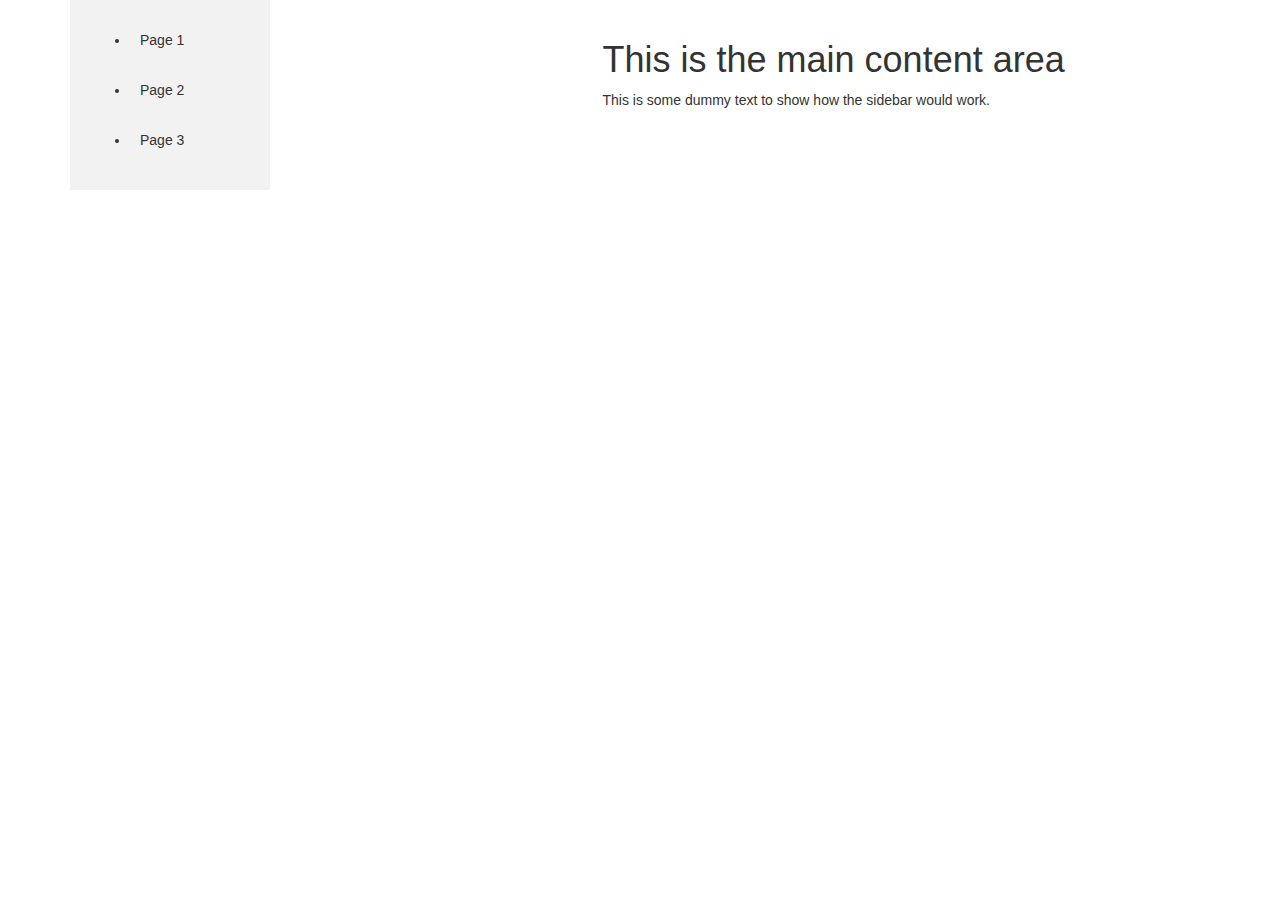
<file: order/templates/order/index.html>
<!DOCTYPE html>
<html lang="en">
<head>
    <meta charset="UTF-8">
    <meta name="viewport" content="width=device-width, initial-scale=1.0">
    <title>Document</title>
    <link rel="stylesheet" href="https://maxcdn.bootstrapcdn.com/bootstrap/3.3.7/css/bootstrap.min.css" />

    <style>
        .sidebar {
  width: 200px;
  float: left;
  background-color: #f2f2f2;
  padding: 20px;
}
.sidebar li {
  margin-bottom: 10px;
}
.sidebar li a {
  display: block;
  padding: 10px;
  text-decoration: none;
  color: #333;
}
.sidebar li a:hover {
  background-color: #ddd;
}
.content {
  margin-left: 220px;
  padding: 20px;
  background-color: #fff;
}
    </style>

</head>
<body>

    <div class="container">
        <div class="row">
          <div class="col-md-3">
            <div class="sidebar">
              <ul>
                <li><a href="#">Page 1</a></li>
                <li><a href="#">Page 2</a></li>
                <li><a href="#">Page 3</a></li>
              </ul>
            </div>
          </div>
          <div class="col-md-9">
            <div class="content">
              <h1>This is the main content area</h1>
              <p>This is some dummy text to show how the sidebar would work.</p>
            </div>
          </div>
        </div>
      </div>

      <script>
        $(document).ready(function() {
  $('.sidebar li a').click(function() {
    var page = $(this).attr('href');
    $(this).parent().parent().load(page);
  });
});
      </script>
    
</body>
</html>
</file>
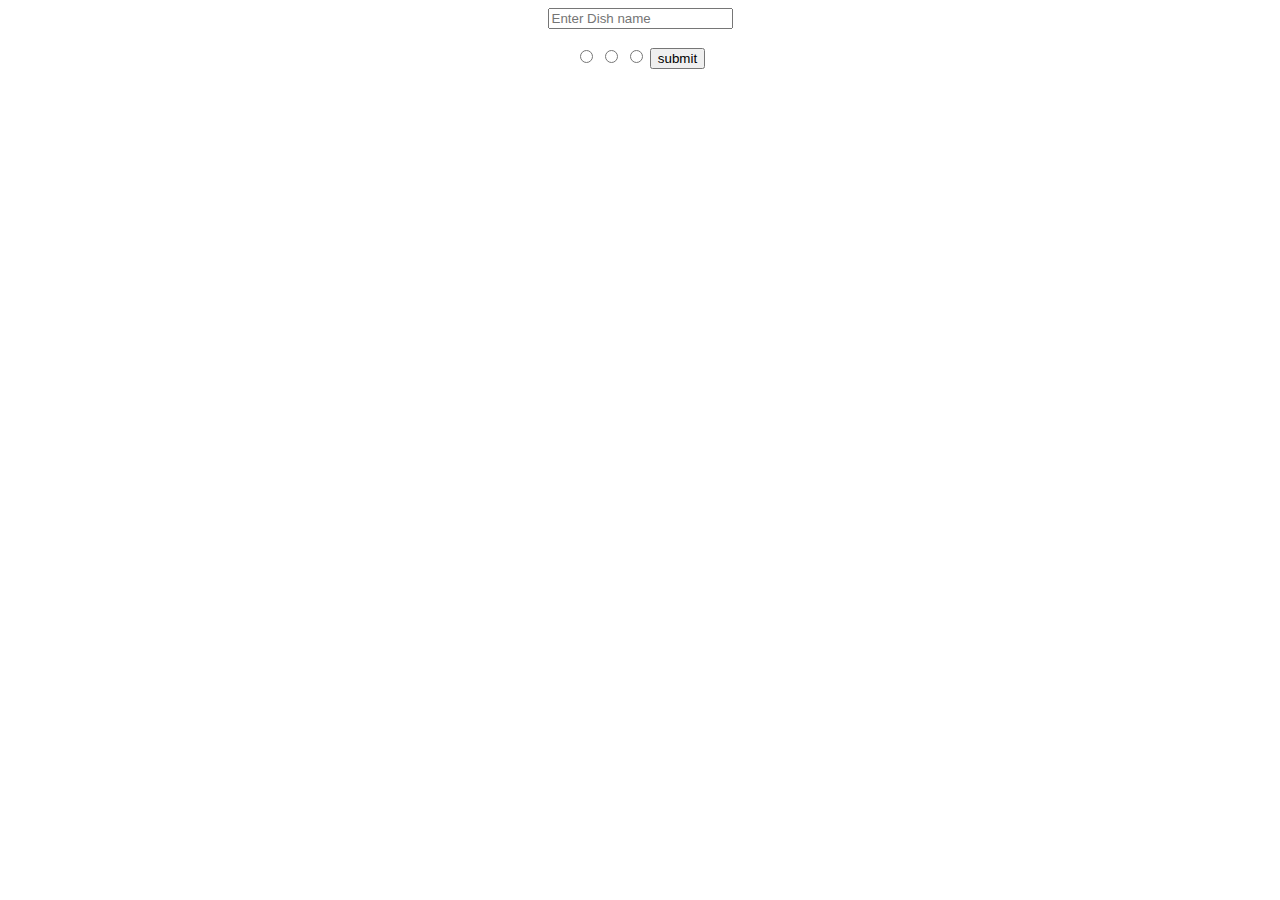
<file: order/templates/order/addmenu.html>
<!DOCTYPE html>
<html lang="en">
<head>
    <meta charset="UTF-8">
    <meta name="viewport" content="width=device-width, initial-scale=1.0">
    <title>addmenu</title>
</head>
<body>
    <center>
        <form action="addmenu" method="post">
            <input type="text" name="name" id="" placeholder="Enter Dish name">
            <br><br>
            <input type="radio" name="menu" id="" value="food">
            <input type="radio" name="menu" id="" value="drink">
            <input type="radio" name="menu" id="" value="snack">
            <input type="submit" value="submit">
        </form>
    </center>
</body>
</html>
</file>
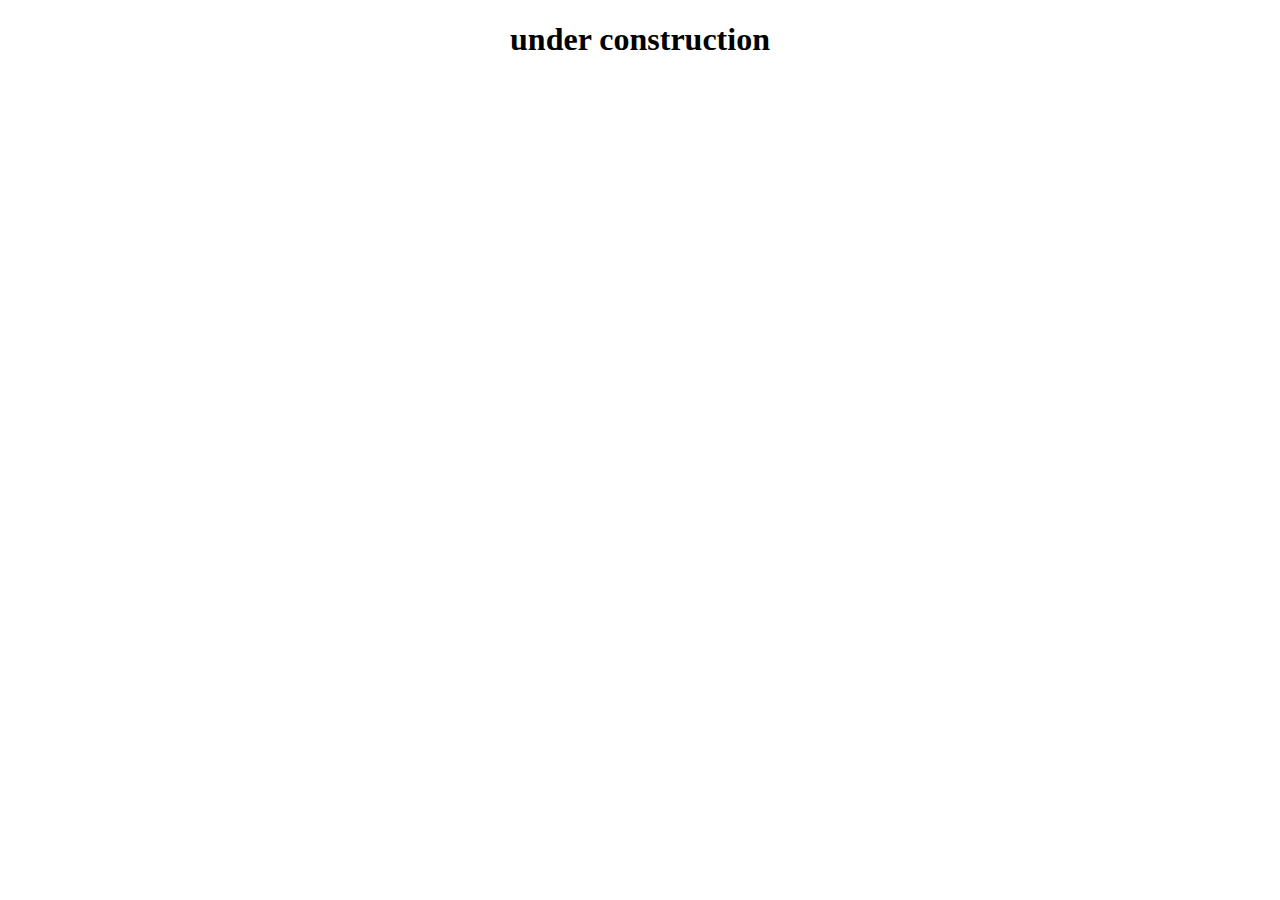
<file: order/templates/order/forgotpass.html>
<!DOCTYPE html>
<html lang="en">
<head>
    <meta charset="UTF-8">
    <meta name="viewport" content="width=device-width, initial-scale=1.0">
    <title>Forgot</title>
</head>
<body>
    <center><h1>under construction</h1></center>
</body>
</html>
</file>
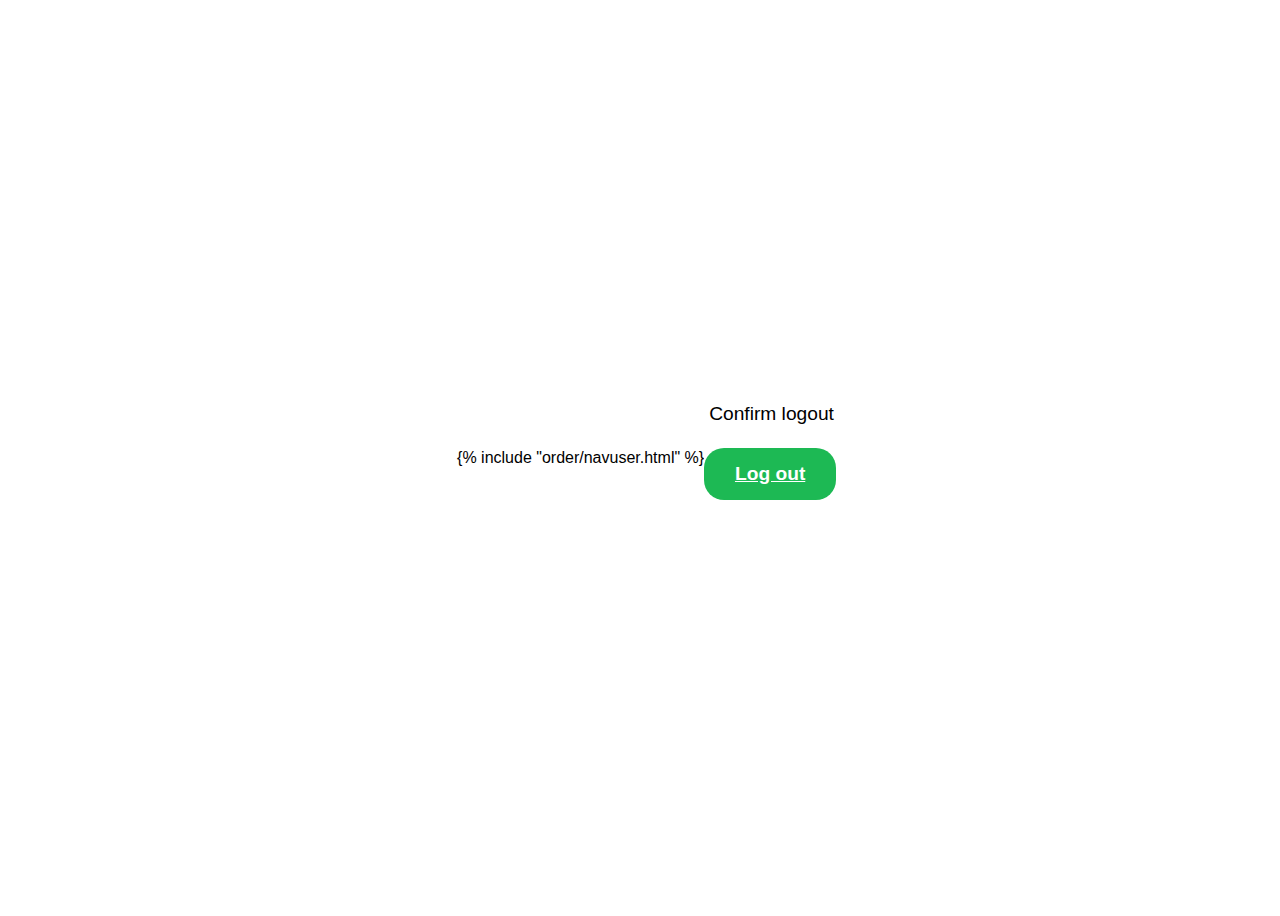
<file: order/templates/order/logout.html>
<!DOCTYPE html>
<html lang="en">
<head>
    <meta charset="UTF-8">
    <meta name="viewport" content="width=device-width, initial-scale=1.0">
    <title>Logout</title>
    <!-- CSS only -->
    <style>
        body{
            width: 100%;
            height: 100vh;
            display: flex;
            justify-content: center;
            align-items:center;
            font-family: Arial, Helvetica, sans-serif;
            background-image: url("https://i.pinimg.com/originals/de/2e/ee/de2eeeb590f94125e1bf468aa251ace8.jpg");
            background-repeat: repeat;
            background-color: #ffffff;
        }
        #container{
            
            display: flex;
            justify-content: center;
            align-items:center;
            background:#ffffff;

        }
        .btn{
          
            display: flex;
            flex-direction: column;
            
        }
       #logout-btn{
            
display: flex;

width: 8rem;
height: 3rem;
justify-content: center;
align-items: center;
border-radius: 20px;
border: 2px solid rgba(0, 0, 0, 0.00);
background: #1DB954;
color: #fff;
font-size: larger;
font-weight: bolder;
        
        }

        #logout-btn:hover{
            background: rgba(29, 185, 84, 0.85);
            box-shadow: 1px 1px 20px 3px #1DB954;
            cursor: pointer;
        }
        .btn p{
            padding:0px;
            margin: 5px;
            font-family:'Franklin Gothic Medium', 'Arial Narrow', Arial, sans-serif;
            font-size: larger;
            font-weight: 500;
            display: flex;
            justify-content: center;
            align-items: center;
           

            }
                


    </style>


</head>
<body>

    {% include "order/navuser.html" %}

    <div id="container">
        <div class="btn">
           <p> Confirm logout</p><br>
            
            <a id="logout-btn" href="login">Log out</a><br/>
            
        </div>
    </div>
    
</body>
</html>
</file>
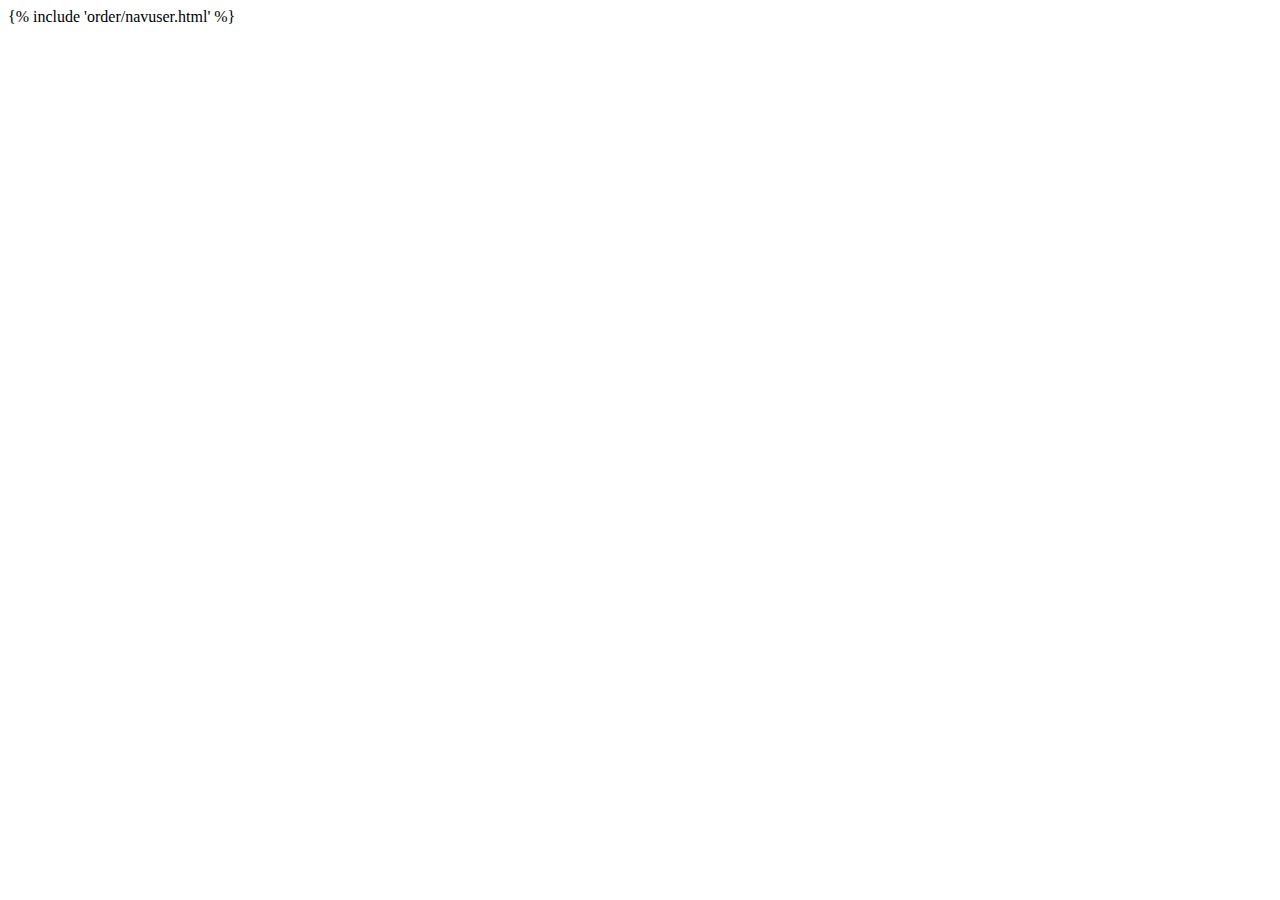
<file: order/templates/order/menu.html>
<!DOCTYPE html>
<html lang="en">
<head>
    <meta charset="UTF-8">
    <meta name="viewport" content="width=device-width, initial-scale=1.0">
    <title>Menu</title>
</head>
<body>
    {% include 'order/navuser.html' %}
    
</body>
</html>
</file>
